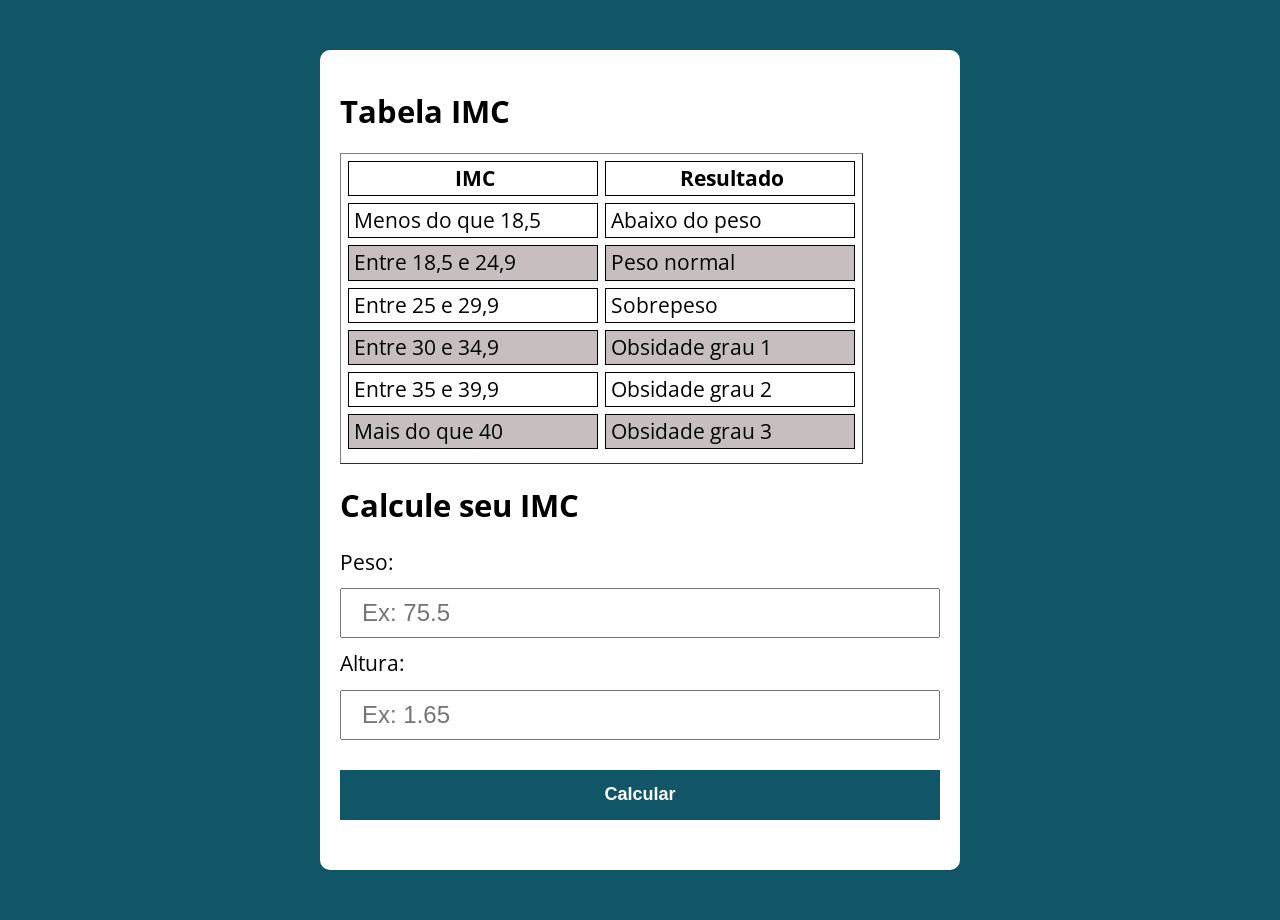
<file: index.html>
<!DOCTYPE html>
<html lang="pt-BR">

<head>
  <meta charset="UTF-8">
  <meta name="viewport" content="width=device-width, initial-scale=1.0">
  <meta http-equiv="X-UA-Compatible" content="ie=edge">
  <title>Tabela IMC</title>
  <link rel="stylesheet" href="./modelo-HTML-CSS/assets/css/style.css">
</head>

<body>

  <section class="container">
    <h1>Tabela IMC</h1>
    <div>
      <table cellspacing="7" border="1">
        <thead>
          <tr>
            <th scope="colgroup">IMC</th>
            <th scope="colgroup">Resultado</th>
          </tr>
        </thead>
        <tbody>
          <tr>
            <td>Menos do que 18,5</td>
            <td>Abaixo do peso </td>
          </tr>
          <tr>
            <td>Entre 18,5 e 24,9</td>
            <td>Peso normal</td>
          </tr>
          <tr>
            <td>Entre 25 e 29,9</td>
            <td>Sobrepeso</td>
          </tr>
          <tr>
            <td>Entre 30 e 34,9</td>
            <td>Obsidade grau 1</td>
          </tr>
          <tr>
            <td>Entre 35 e 39,9</td>
            <td>Obsidade grau 2</td>
          </tr>
          <tr>
            <td>Mais do que 40</td>
            <td>Obsidade grau 3</td>
          </tr>
          <tr scope="colgroup">
            
          </tr>
        </tbody>
      </table>
    </div>
    <h2>Calcule seu IMC</h2>
    <form action="#" id="formulario">
      <label for="ipeso">Peso:</label>
      <input type="text" name="ipeso" id="ipeso" placeholder="Ex: 75.5" required>
      <label for="ialtura">Altura:</label>
      <input type="text" name="ialtura" id="ialtura" placeholder="Ex: 1.65" required>
      <input type="submit" value="Calcular">
    </form>
      <div id="resultado" class="res"></div>
      <div id="resultado2" class="res"></div>
      <div id="resultado3" class="res">
        <blockquote class="instagram-media" data-instgrm-captioned data-instgrm-permalink="https://www.instagram.com/reel/CvmiYyxLF2n/?utm_source=ig_embed&amp;utm_campaign=loading" data-instgrm-version="14" style=" background:#FFF; border:0; border-radius:3px; box-shadow:0 0 1px 0 rgba(0,0,0,0.5),0 1px 10px 0 rgba(0,0,0,0.15); margin: 1px; max-width:540px; min-width:326px; padding:0; width:99.375%; width:-webkit-calc(100% - 2px); width:calc(100% - 2px);"><div style="padding:16px;"> <a href="https://www.instagram.com/reel/CvmiYyxLF2n/?utm_source=ig_embed&amp;utm_campaign=loading" style=" background:#FFFFFF; line-height:0; padding:0 0; text-align:center; text-decoration:none; width:100%;" target="_blank"> <div style=" display: flex; flex-direction: row; align-items: center;"> <div style="background-color: #F4F4F4; border-radius: 50%; flex-grow: 0; height: 40px; margin-right: 14px; width: 40px;"></div> <div style="display: flex; flex-direction: column; flex-grow: 1; justify-content: center;"> <div style=" background-color: #F4F4F4; border-radius: 4px; flex-grow: 0; height: 14px; margin-bottom: 6px; width: 100px;"></div> <div style=" background-color: #F4F4F4; border-radius: 4px; flex-grow: 0; height: 14px; width: 60px;"></div></div></div><div style="padding: 19% 0;"></div> <div style="display:block; height:50px; margin:0 auto 12px; width:50px;"><svg width="50px" height="50px" viewBox="0 0 60 60" version="1.1" xmlns="https://www.w3.org/2000/svg" xmlns:xlink="https://www.w3.org/1999/xlink"><g stroke="none" stroke-width="1" fill="none" fill-rule="evenodd"><g transform="translate(-511.000000, -20.000000)" fill="#000000"><g><path d="M556.869,30.41 C554.814,30.41 553.148,32.076 553.148,34.131 C553.148,36.186 554.814,37.852 556.869,37.852 C558.924,37.852 560.59,36.186 560.59,34.131 C560.59,32.076 558.924,30.41 556.869,30.41 M541,60.657 C535.114,60.657 530.342,55.887 530.342,50 C530.342,44.114 535.114,39.342 541,39.342 C546.887,39.342 551.658,44.114 551.658,50 C551.658,55.887 546.887,60.657 541,60.657 M541,33.886 C532.1,33.886 524.886,41.1 524.886,50 C524.886,58.899 532.1,66.113 541,66.113 C549.9,66.113 557.115,58.899 557.115,50 C557.115,41.1 549.9,33.886 541,33.886 M565.378,62.101 C565.244,65.022 564.756,66.606 564.346,67.663 C563.803,69.06 563.154,70.057 562.106,71.106 C561.058,72.155 560.06,72.803 558.662,73.347 C557.607,73.757 556.021,74.244 553.102,74.378 C549.944,74.521 548.997,74.552 541,74.552 C533.003,74.552 532.056,74.521 528.898,74.378 C525.979,74.244 524.393,73.757 523.338,73.347 C521.94,72.803 520.942,72.155 519.894,71.106 C518.846,70.057 518.197,69.06 517.654,67.663 C517.244,66.606 516.755,65.022 516.623,62.101 C516.479,58.943 516.448,57.996 516.448,50 C516.448,42.003 516.479,41.056 516.623,37.899 C516.755,34.978 517.244,33.391 517.654,32.338 C518.197,30.938 518.846,29.942 519.894,28.894 C520.942,27.846 521.94,27.196 523.338,26.654 C524.393,26.244 525.979,25.756 528.898,25.623 C532.057,25.479 533.004,25.448 541,25.448 C548.997,25.448 549.943,25.479 553.102,25.623 C556.021,25.756 557.607,26.244 558.662,26.654 C560.06,27.196 561.058,27.846 562.106,28.894 C563.154,29.942 563.803,30.938 564.346,32.338 C564.756,33.391 565.244,34.978 565.378,37.899 C565.522,41.056 565.552,42.003 565.552,50 C565.552,57.996 565.522,58.943 565.378,62.101 M570.82,37.631 C570.674,34.438 570.167,32.258 569.425,30.349 C568.659,28.377 567.633,26.702 565.965,25.035 C564.297,23.368 562.623,22.342 560.652,21.575 C558.743,20.834 556.562,20.326 553.369,20.18 C550.169,20.033 549.148,20 541,20 C532.853,20 531.831,20.033 528.631,20.18 C525.438,20.326 523.257,20.834 521.349,21.575 C519.376,22.342 517.703,23.368 516.035,25.035 C514.368,26.702 513.342,28.377 512.574,30.349 C511.834,32.258 511.326,34.438 511.181,37.631 C511.035,40.831 511,41.851 511,50 C511,58.147 511.035,59.17 511.181,62.369 C511.326,65.562 511.834,67.743 512.574,69.651 C513.342,71.625 514.368,73.296 516.035,74.965 C517.703,76.634 519.376,77.658 521.349,78.425 C523.257,79.167 525.438,79.673 528.631,79.82 C531.831,79.965 532.853,80.001 541,80.001 C549.148,80.001 550.169,79.965 553.369,79.82 C556.562,79.673 558.743,79.167 560.652,78.425 C562.623,77.658 564.297,76.634 565.965,74.965 C567.633,73.296 568.659,71.625 569.425,69.651 C570.167,67.743 570.674,65.562 570.82,62.369 C570.966,59.17 571,58.147 571,50 C571,41.851 570.966,40.831 570.82,37.631"></path></g></g></g></svg></div><div style="padding-top: 8px;"> <div style=" color:#3897f0; font-family:Arial,sans-serif; font-size:14px; font-style:normal; font-weight:550; line-height:18px;">View this post on Instagram</div></div><div style="padding: 12.5% 0;"></div> <div style="display: flex; flex-direction: row; margin-bottom: 14px; align-items: center;"><div> <div style="background-color: #F4F4F4; border-radius: 50%; height: 12.5px; width: 12.5px; transform: translateX(0px) translateY(7px);"></div> <div style="background-color: #F4F4F4; height: 12.5px; transform: rotate(-45deg) translateX(3px) translateY(1px); width: 12.5px; flex-grow: 0; margin-right: 14px; margin-left: 2px;"></div> <div style="background-color: #F4F4F4; border-radius: 50%; height: 12.5px; width: 12.5px; transform: translateX(9px) translateY(-18px);"></div></div><div style="margin-left: 8px;"> <div style=" background-color: #F4F4F4; border-radius: 50%; flex-grow: 0; height: 20px; width: 20px;"></div> <div style=" width: 0; height: 0; border-top: 2px solid transparent; border-left: 6px solid #f4f4f4; border-bottom: 2px solid transparent; transform: translateX(16px) translateY(-4px) rotate(30deg)"></div></div><div style="margin-left: auto;"> <div style=" width: 0px; border-top: 8px solid #F4F4F4; border-right: 8px solid transparent; transform: translateY(16px);"></div> <div style=" background-color: #F4F4F4; flex-grow: 0; height: 12px; width: 16px; transform: translateY(-4px);"></div> <div style=" width: 0; height: 0; border-top: 8px solid #F4F4F4; border-left: 8px solid transparent; transform: translateY(-4px) translateX(8px);"></div></div></div> <div style="display: flex; flex-direction: column; flex-grow: 1; justify-content: center; margin-bottom: 24px;"> <div style=" background-color: #F4F4F4; border-radius: 4px; flex-grow: 0; height: 14px; margin-bottom: 6px; width: 224px;"></div> <div style=" background-color: #F4F4F4; border-radius: 4px; flex-grow: 0; height: 14px; width: 144px;"></div></div></a><p style=" color:#c9c8cd; font-family:Arial,sans-serif; font-size:14px; line-height:17px; margin-bottom:0; margin-top:8px; overflow:hidden; padding:8px 0 7px; text-align:center; text-overflow:ellipsis; white-space:nowrap;"><a href="https://www.instagram.com/reel/CvmiYyxLF2n/?utm_source=ig_embed&amp;utm_campaign=loading" style=" color:#c9c8cd; font-family:Arial,sans-serif; font-size:14px; font-style:normal; font-weight:normal; line-height:17px; text-decoration:none;" target="_blank">A post shared by Um bom dia para você ❤️ (@umbomdiaparavoce)</a></p></div></blockquote> <script async src="//www.instagram.com/embed.js"></script></div>
      
  </section>
  <script src="./modelo-HTML-CSS/assets/js/main.js"></script>
</body>
</html>
</file>
<file: modelo-HTML-CSS/assets/css/style.css>
@import url('https://fonts.googleapis.com/css?family=Open+Sans:400,700&display=swap');
:root {
  
  --primary-color: rgb(17, 86, 102);
  --primary-color-darker: rgb(9, 48, 56);
}

* {
  box-sizing: border-box;
  outline: 0;
}

body {
  margin: 0;
  padding: 0;
  background: var(--primary-color);
  font-family: 'Open sans', sans-serif;
  font-size: 1.3em;
  line-height: 1.5em;
}

.container {
  max-width: 640px;
  margin: 50px auto;
  background: #fff;
  padding: 20px;
  border-radius: 10px;
}

form input, form label, form button {
  display: block;
  width: 100%;
  margin-bottom: 10px;
}

form input {
  font-size: 24px;
  height: 50px;
  padding: 0 20px;
}

form input:focus {
  outline: 2px solid var(--primary-color);
}

form input[type=submit] {
  border: none;
  background: var(--primary-color);
  color: #fff;
  font-size: 18px;
  font-weight: 700;
  height: 50px;
  cursor: pointer;
  margin-top: 30px;
}

form input[type=submit]:hover {
  background: var(--primary-color-darker);
}

th,tr,td {
  border: 1px solid black;
  width: 250px;
  padding-left: 5px;
  
  /*text-transform: capitalize ;*/
}
tbody > tr:nth-child(2n){ /*Comando para dar efeito zebrado */
  background-color: rgb(199, 191, 191);
  
}

.res  {
  text-align: center;
  padding: 5px;
}
#resultado3 {
  display: none;
  visibility: hidden;
}
.positivo {
  background-color: rgba(87, 228, 146, 0.692);
}
.alerta {
  background-color: rgb(245, 238, 142);
}
.negativo {
  background-color: rgb(245, 97, 97);
}
</file>
